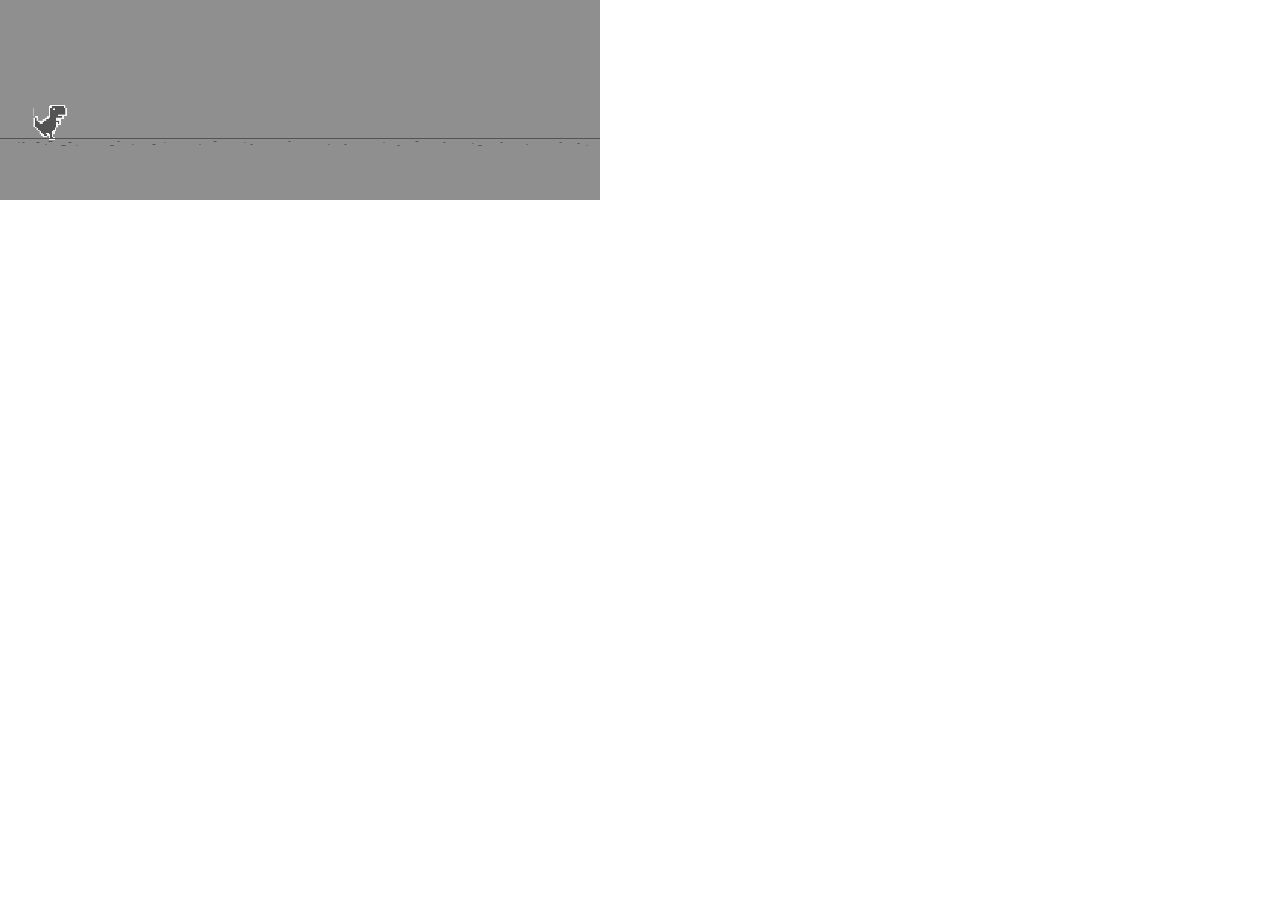
<file: Lógica de Programação/aula1-VsCode-main/index.html>
<!DOCTYPE html>
<html>
    <head>
        <title>Transforme-se</title>

        <script src="p5.js"></script>
        <script src="p5.dom.min.js"></script>
        <script src="p5.sound.min.js"></script>
        <script src="./p5.play.js"></script>
        
        <meta charset="utf-8">
        
        <link rel="stylesheet" type="text/css" href="style.css">
    </head>

    <body>
      <script src="sketch.js"></script>
    </body>

</html>
</file>
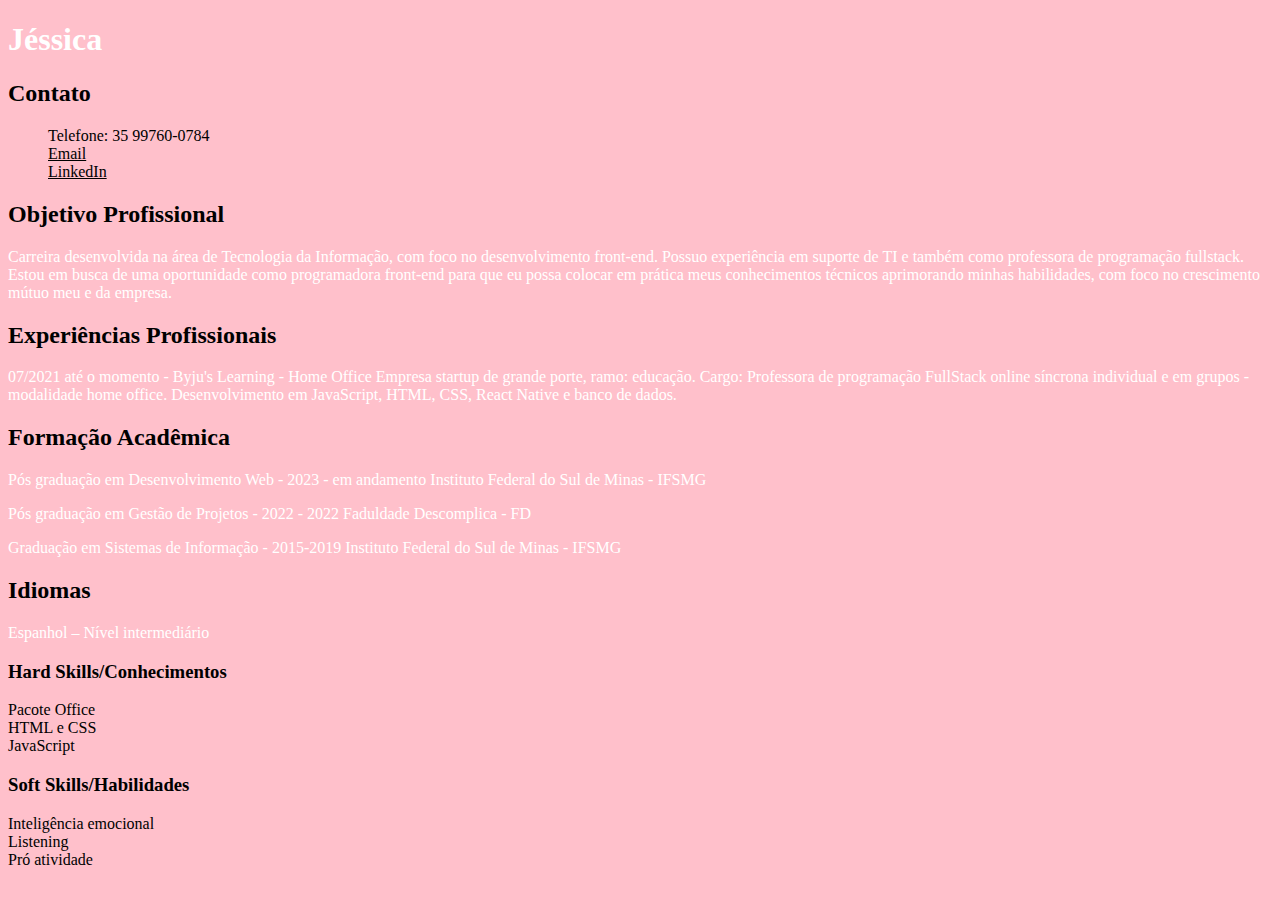
<file: Lógica de Programação/html1/index.html>
<!DOCTYPE html>
<html lang=" pt-br">
  <head>
    <meta charset="UTF-8" />

    <!-- Carrega a imagem ao lado do nome -->
    <link rel="icon" href="./img/logo.png" />
    <!-- bootstrap linkl framework -->
    <link
      rel="stylesheet"
      href="https://cdn.jsdelivr.net/npm/bootstrap@4.5.3/dist/css/bootstrap.min.css"
      integrity="sha384-TX8t27EcRE3e/ihU7zmQxVncDAy5uIKz4rEkgIXeMed4M0jlfIDPvg6uqKI2xXr2"
      crossorigin="anonymous"
    />
    <link rel="stylesheet" href="style.css" />

    <title>Bianca Cristina</title>
  </head>

 <body>
        <div class="container">
            <!--Aqui somente nome e foto-->
            <div class="row">
                <div class="col-12 text-center">
                    <section>
                        <h1>Jéssica</h1>
                        <!--src = source = fonte em inglês de onde vem?-->
                        <!--<img src="./img/foto.jpeg" alt="foto" id="foto_perfil"/>-->
                    </section>
                </div>
            </div>

            <!--abri-->
            <div class="row">
                <div class="col-12 text-center">
                    <section>
                        <h2>Contato</h2>
                        <ul>
                            <li>Telefone: 35 99760-0784</li>
                            <li><a href="mailto:jessicavenancioti@gmail.com">Email</a></li>
                            <li><a href="https://www.linkedin.com/in/jéssicavenâncio/">LinkedIn</a></li>
                        </ul>
                    </section>
                </div>
            </div>
            <!--fechei-->

            <section>
                <h2>Objetivo Profissional</h2>
                <p>Carreira desenvolvida na área de Tecnologia da Informação, com foco no desenvolvimento front-end.
                    Possuo experiência em suporte de TI e também como professora de programação fullstack. Estou em
                    busca de uma oportunidade como programadora front-end para que eu possa colocar em prática meus
                    conhecimentos técnicos aprimorando minhas habilidades, com foco no crescimento mútuo meu e da
                    empresa.</p>
            </section>

            <section>
                <h2>Experiências Profissionais</h2>
                <p>
                    07/2021 até o momento - Byju's Learning - Home Office
                    Empresa startup de grande porte, ramo: educação.
                    Cargo: Professora de programação FullStack online síncrona individual e em grupos - modalidade home
                    office. Desenvolvimento em JavaScript, HTML, CSS, React Native e banco de dados.
                </p>
            </section>

            <section>
                <h2>Formação Acadêmica</h2>
                <p>
                    Pós graduação em Desenvolvimento Web - 2023 - em andamento
                    Instituto Federal do Sul de Minas - IFSMG
                </p>
                <p>
                    Pós graduação em Gestão de Projetos - 2022 - 2022
                    Faduldade Descomplica - FD
                </p>
                <p>
                    Graduação em Sistemas de Informação - 2015-2019
                    Instituto Federal do Sul de Minas - IFSMG
                </p>
            </section>

            <section>
                <h2>Idiomas</h2>
                <p>Espanhol – Nível intermediário</p>
            </section>

            <section>
                <h3>Hard Skills/Conhecimentos</h3>
                <li>Pacote Office</li>
                <li>HTML e CSS</li>
                <li>JavaScript</li>
            </section>

            <section>
                <h3>Soft Skills/Habilidades</h3>
                <li>Inteligência emocional</li>
                <li>Listening</li>
                <li>Pró atividade</li>
            </section>
        </div> 
    </body>
</html>
</file>
<file: Lógica de Programação/aula1-VsCode-main/style.css>
html, body {
  margin: 0;
  padding: 0;
}
canvas {
  display: block;
}
</file>
<file: Lógica de Programação/html1/style.css>
#foto_perfil {
  border-radius: 100%;
  max-width: 150px;
  border: 1px solid black;
}

body {
    background-color: pink;
}

li {

  list-style-type: none;
}

/* cor da letra do link  */
a:link {
  color: black;
}

/* cor pro link que foi visitado/clicado  */
a:visited {
  color: black;
}

/* link selecionado  */
a:active {
  color: black;
}

/* muda cor quando passa o mouse */

a:hover {
  color: rgb(201, 16, 105)
  opacity: 0.5;
}

#col-conhecimento{
  background-color: green;
}

p,h1{
  color: white;
}
</file>
